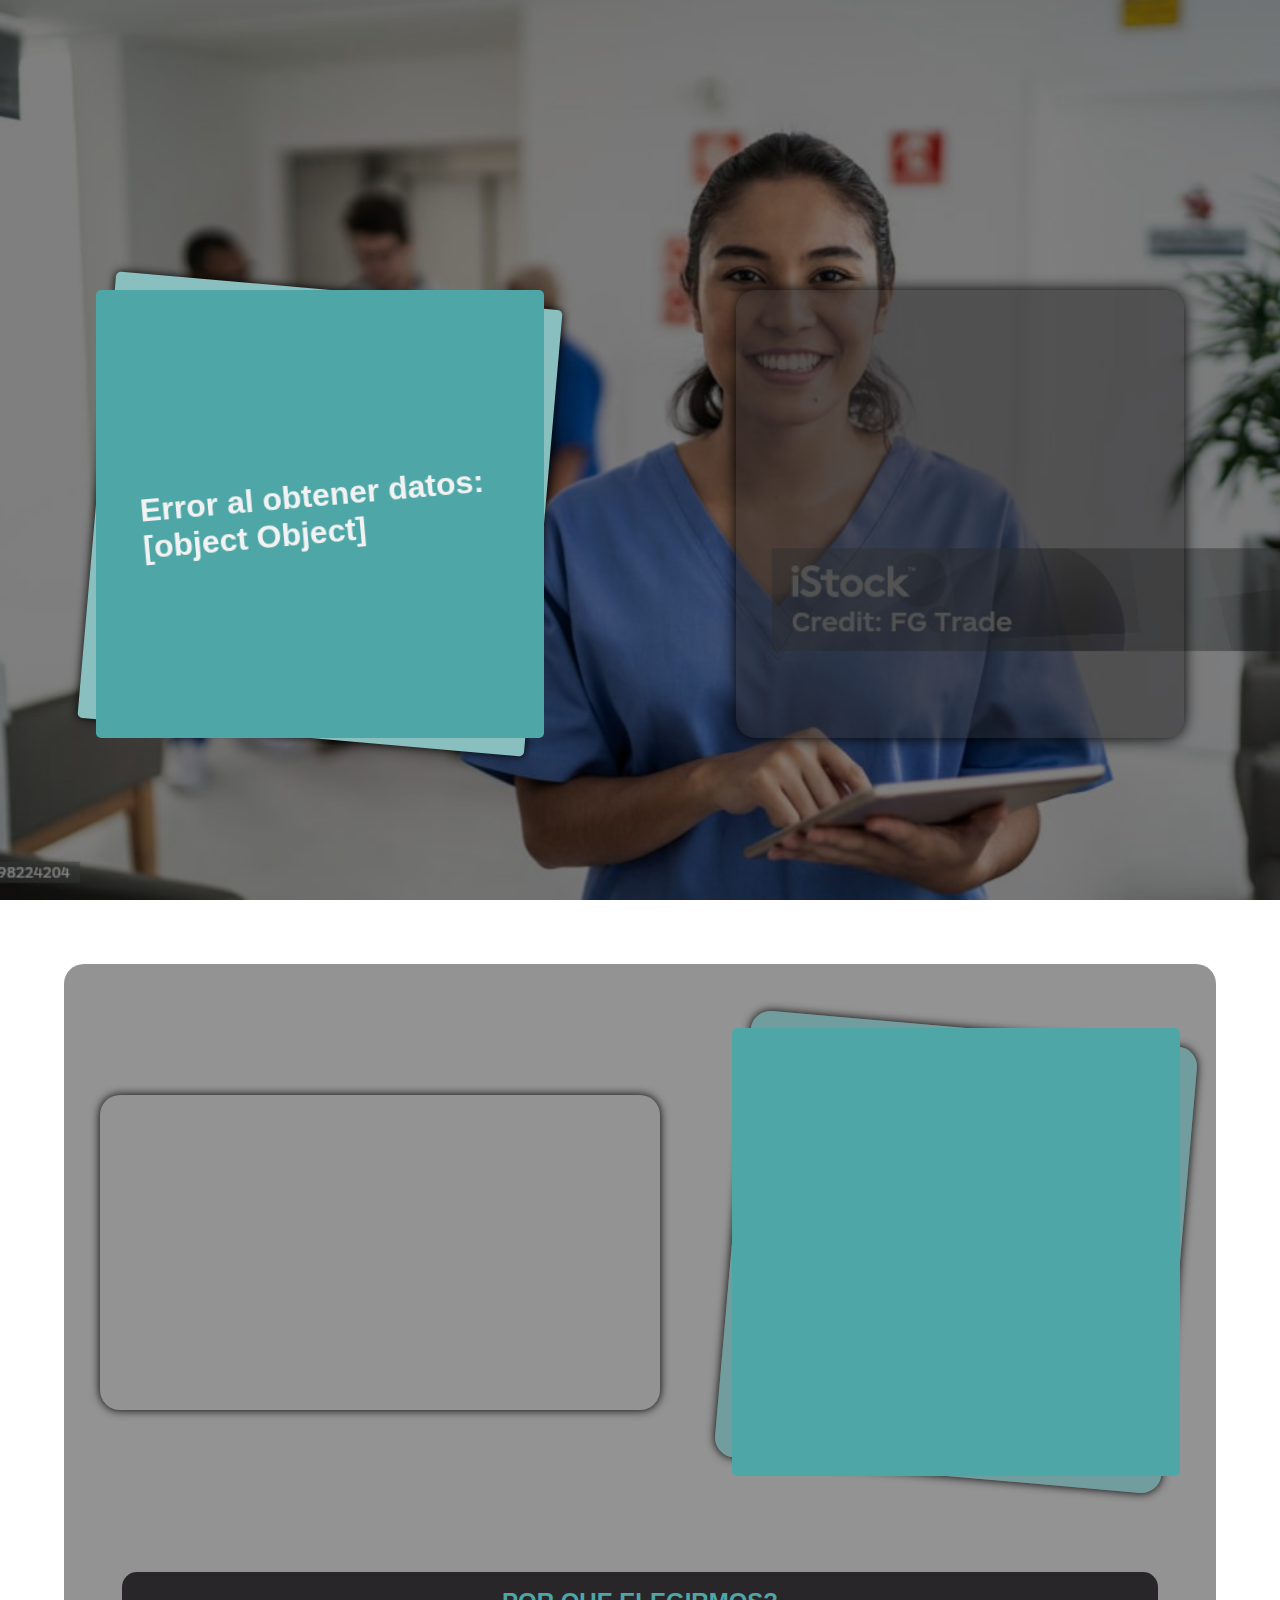
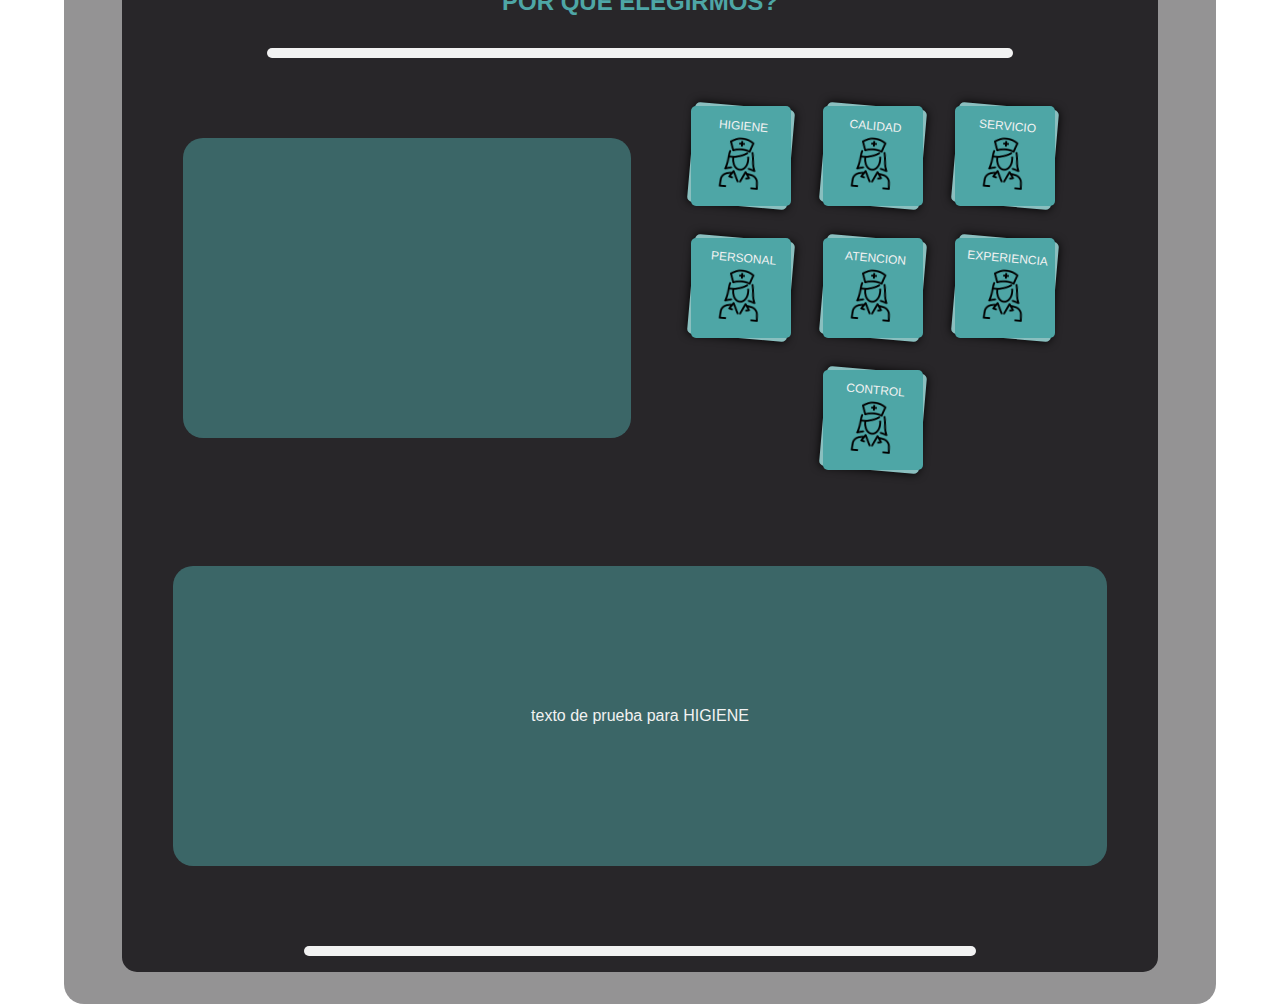
<file: index.html>
<!DOCTYPE html>
<html lang="en">
    <head>
        <meta charset="UTF-8">
        <meta name="viewport" content="width=device-width, initial-scale=1.0">
        <link rel="stylesheet" href="/view/css/style.css">
        <link rel="shortcut icon" href="/view/img/favicon.ico"
            type="image/x-icon">
        <title>AEC - Atencion En Casa - Pagina Principal</title>
    </head>
    <body>
        <div class="background-container bg001"></div>

        <section id="header-container"></section>

        <section id="loading-screen">
            <h1>Cargando...</h1>
            <span id="loading-simbol"></span>
        </section>

        <section id="welcome-view" class="horizontal-container">
            <div class="box-big-size box-double">
                <p id="welcome-text">
                </p>
            </div>
            <div
                class="color-solid half-horizontal border-rouded shadowed option-container"
                id="service-carousel">
            </div>
        </section>

        <section id="info-container"
            class="color-solid border-rouded vertical-container">
            <div class="row">
                <iframe width="560" height="315"
                    class="videoY"
                    src
                    title="YouTube video player" frameborder="0"
                    allow="accelerometer; autoplay; clipboard-write; encrypted-media; gyroscope; picture-in-picture; web-share"
                    referrerpolicy="strict-origin-when-cross-origin"></iframe>
                <div class="text-container half-horizontal box-double">
                    <p id="nextToVideo"></p>
                </div>
            </div>
            <section class="opaque-container">
                <div class="vertical-container ">
                    <h1 class="title">por que elegirmos?</h1>
                    <span class="line"></span>
                    <div class="row">
                        <div class="half-horizontal text-container">
                            <p id="whyUs"></p>
                        </div>
                        <div id="card-container" class="half-horizontal">
                            <div class="explain-card box-double tinny-box card">
                                <p class="card-title">Higiene</p>
                                <p class="explain-card-text disable"></p>
                                <img src="/view/img/enfermera.png" alt>
                            </div>
                            <div class="explain-card box-double tinny-box card">
                                <p class="card-title">Calidad</p>
                                <p class="explain-card-text disable"></p>
                                <img src="/view/img/enfermera.png" alt>
                            </div>
                            <div class="explain-card box-double tinny-box card">
                                <p class="card-title">Servicio</p>
                                <p class="explain-card-text disable"></p>
                                <img src="/view/img/enfermera.png" alt>
                            </div>
                            <div class="explain-card box-double tinny-box card">
                                <p class="card-title">Personal</p>
                                <p class="explain-card-text disable"></p>
                                <img src="/view/img/enfermera.png" alt>
                            </div>
                            <div class="explain-card box-double tinny-box card">
                                <p class="card-title">Atencion</p>
                                <p class="explain-card-text disable"></p>
                                <img src="/view/img/enfermera.png" alt>
                            </div>
                            <div class="explain-card box-double tinny-box card">
                                <p class="card-title">Experiencia</p>
                                <p class="explain-card-text disable"></p>
                                <img src="/view/img/enfermera.png" alt>
                            </div>
                            <div class="explain-card box-double tinny-box card">
                                <p class="card-title">Control</p>
                                <p class="explain-card-text disable"></p>
                                <img src="/view/img/enfermera.png" alt>
                            </div>
                        </div>
                    </div>
                    <div id="explain-why-card" class="text-container">
                        <p>
                            texto de prueba para HIGIENE
                        </p>
                    </div>
                    <div class="vertical-container">
                        <span class="line"></span>

                    </div>
                </div>
            </section>
        </section>

        <script src="/app.js" type="module"></script>
        <script src="/view/js/optionCarousel.js"></script>
        <script src="/view/js/explainCards.js"></script>
    </body>
</html>
</file>
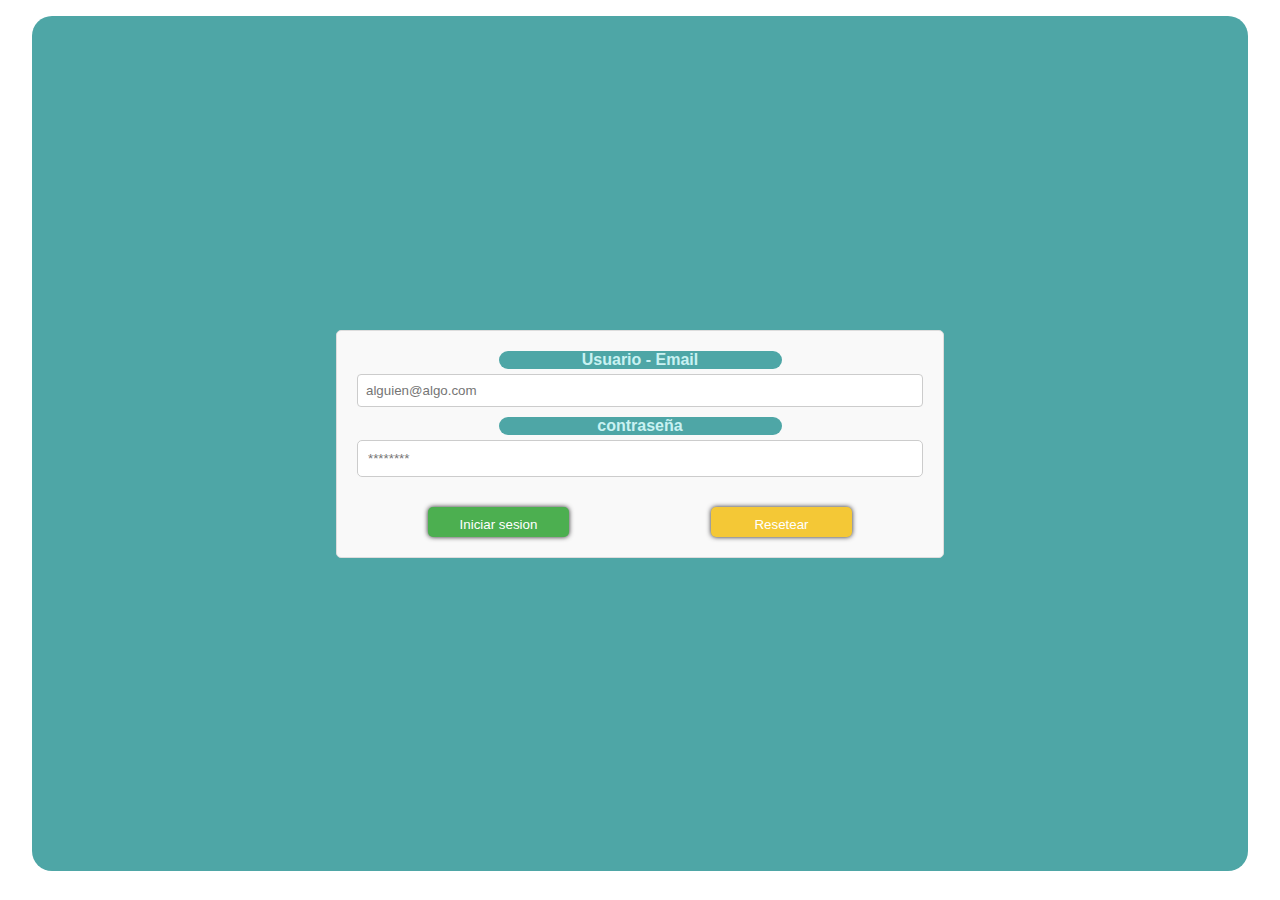
<file: view/login.html>
<!DOCTYPE html>
<html lang="en">
    <head>
        <meta charset="UTF-8">
        <meta name="viewport" content="width=device-width, initial-scale=1.0">
        <link rel="stylesheet" href="./css/style.css">
        <link rel="shortcut icon" href="./img/favicon.ico"
            type="image/x-icon">
        <title>AEC - Atencion En Casa - Iniciar sesion</title>
    </head>
    <body>
        <section id="loading-screen">
            <h1>Cargando...</h1>
            <span id="loading-simbol"></span>
        </section>
        <section
            class="window-size background-colored-secundary centered flex-column border-rouded">
            <form class="mid-width" id="login-form">
                <div class="input-vertical-container">
                    <label for="user">Usuario - Email</label>
                    <input type="email" name="user"
                        placeholder="alguien@algo.com" required>
                    <label for="password">contraseña</label>
                    <input type="password" name="password"
                        placeholder="********" required>
                </div>
                <div class="buttons-horizontal-container">
                    <button type="submit">Iniciar sesion</button>
                    <button type="reset">Resetear</button>
                </div>
            </form>
        </section>
        <script type="module" src="/app.js"></script>
    </body>
</html>
</file>
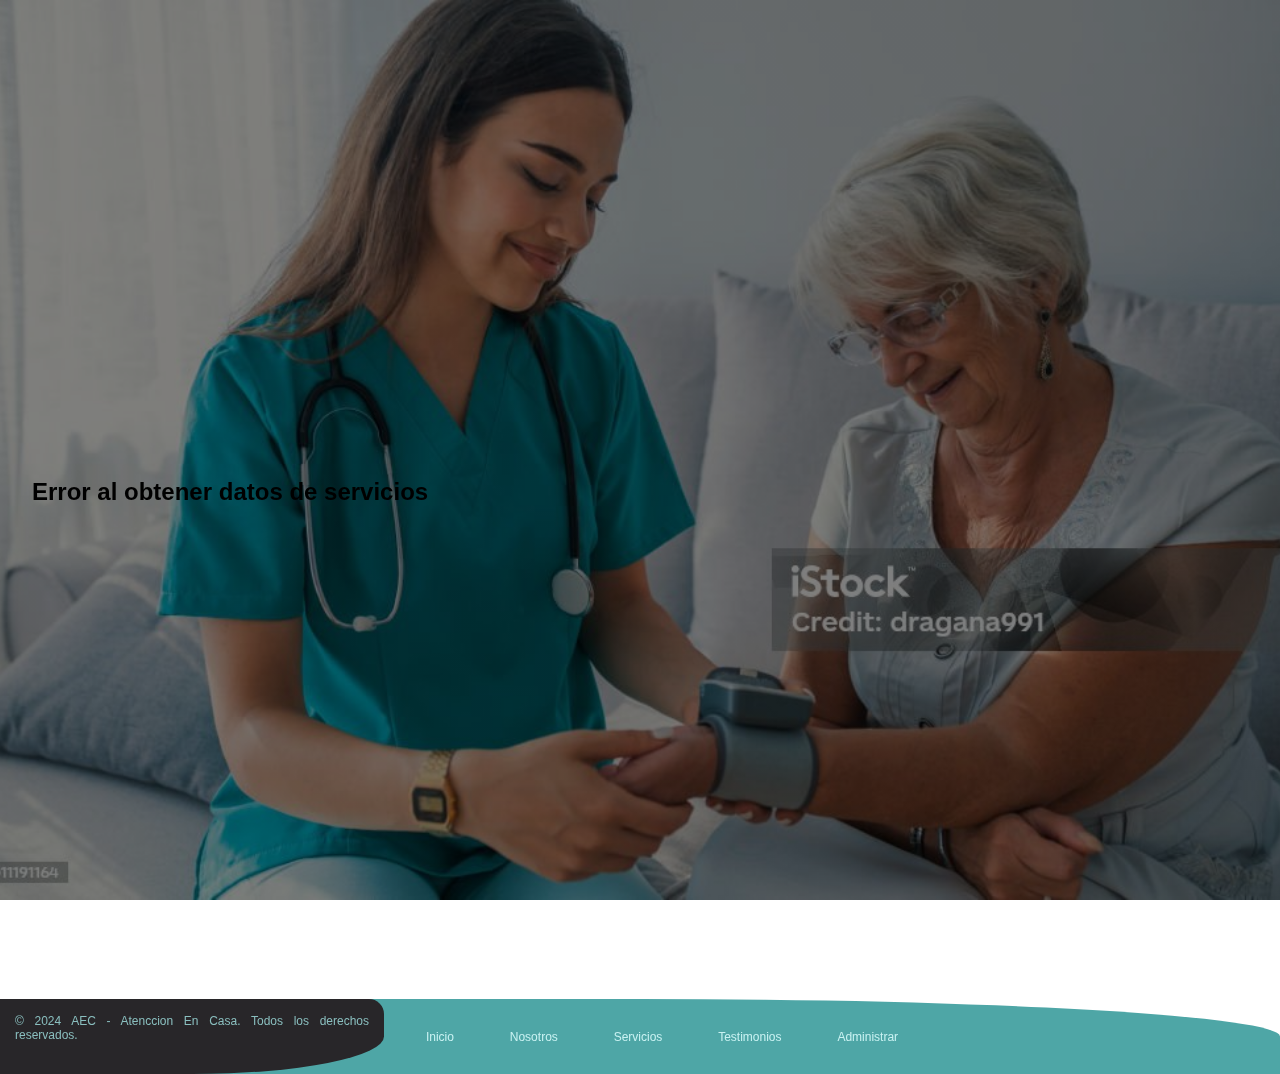
<file: view/services.html>
<!DOCTYPE html>
<html lang="en">
    <head>
        <meta charset="UTF-8">
        <meta name="viewport" content="width=device-width, initial-scale=1.0">
        <link rel="stylesheet" href="/view/css/style.css">
        <link rel="shortcut icon" href="/view/img/favicon.ico"
            type="image/x-icon">
        <title>AEC - Atencion En Casa - Servicios</title>
    </head>
    <body>
        <div class="background-container bg002"></div>
        <section id="header-container"></section>

        <section id="loading-screen">
            <h1>Cargando...</h1>
            <span id="loading-simbol"></span>
        </section>

        <section id="show-services" class="horizontal-container window-size">

        </section>

        <section id="explain-service"
            class="horizontal-container window-size disable">
            <div class="third-column vertical-container" id="service-choosed">
            </div>

            <div
                class="sixth-column vertical-container color-solid border-rouded shadowed">
                <h1 id="function-title">A tu servicio</h1>
                <span class="line"></span>
                <div
                    class="column-sixth-continer vertical-container color-solid border-rouded shadowed">
                    <p id="service-function-text">
                        selecciona una de las opciones que te brindamos
                    </p>
                </div>

                <div class="column-third-continer horizontal-container disable"
                    id="Button-Serv-Function">
                    <button id="cotizar-button">Cotizar Servicio</button>
                    <button id="contratar-button">contratar Servicio</button>
                </div>
            </div>
        </section>

        <script type="module" src="/app.js"></script>
    </body>
</html>
</file>
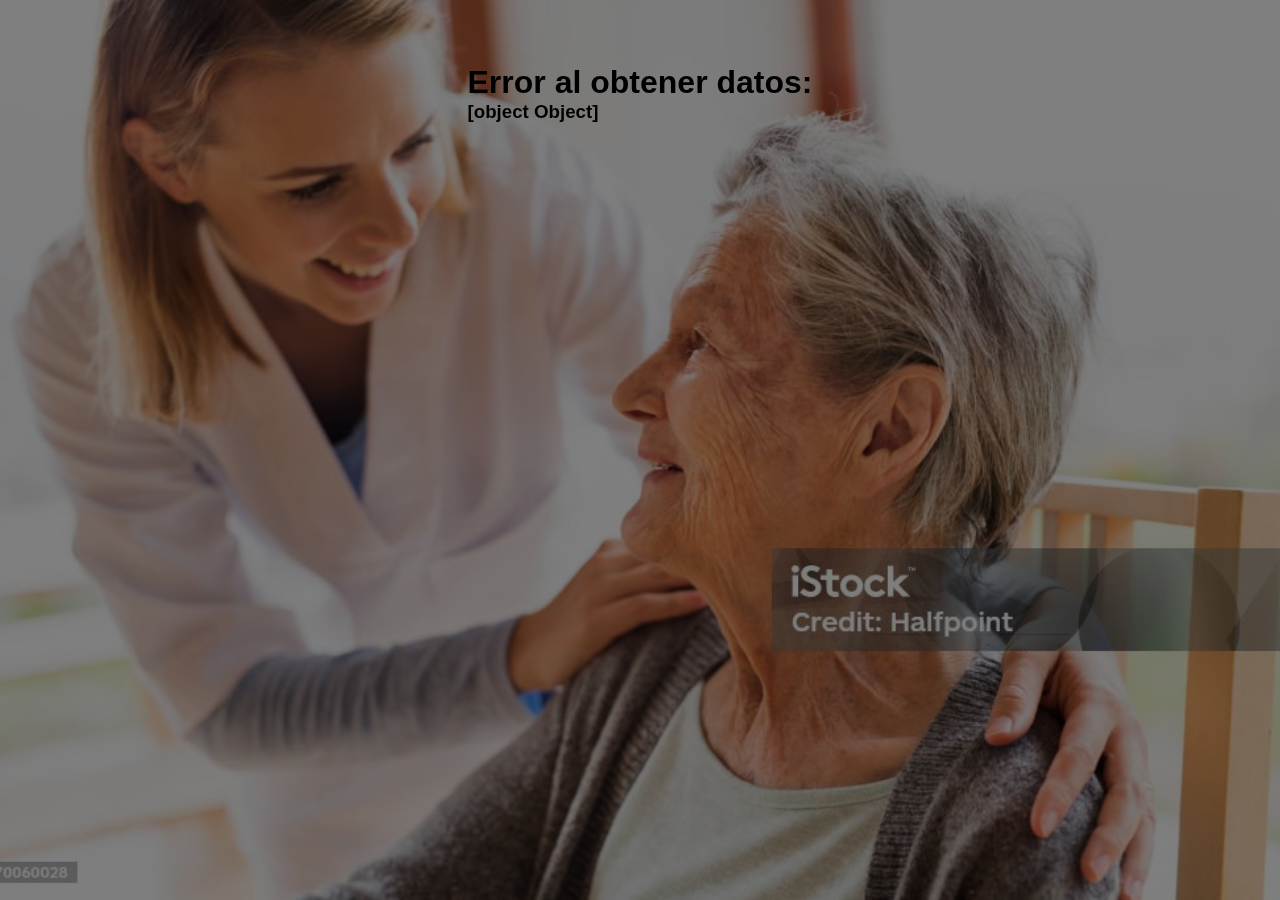
<file: view/testimonies.html>
<!DOCTYPE html>
<html lang="en">
    <head>
        <meta charset="UTF-8">
        <meta name="viewport" content="width=device-width, initial-scale=1.0">
        <link rel="stylesheet" href="./css/style.css">
        <link rel="shortcut icon" href="/view/img/favicon.ico"
            type="image/x-icon">
        <title>AEC - Atencion En Casa - Testimonios</title>
    </head>
    <body>
        <div class="background-container bg004"></div>
        <section id="header-container"></section>

        <section id="loading-screen">
            <h1>Cargando...</h1>
            <span id="loading-simbol"></span>
        </section>

        <section id="content-container">

        </section>

        <script type="module" src="../app.js"></script>
    </body>
</html>
</file>
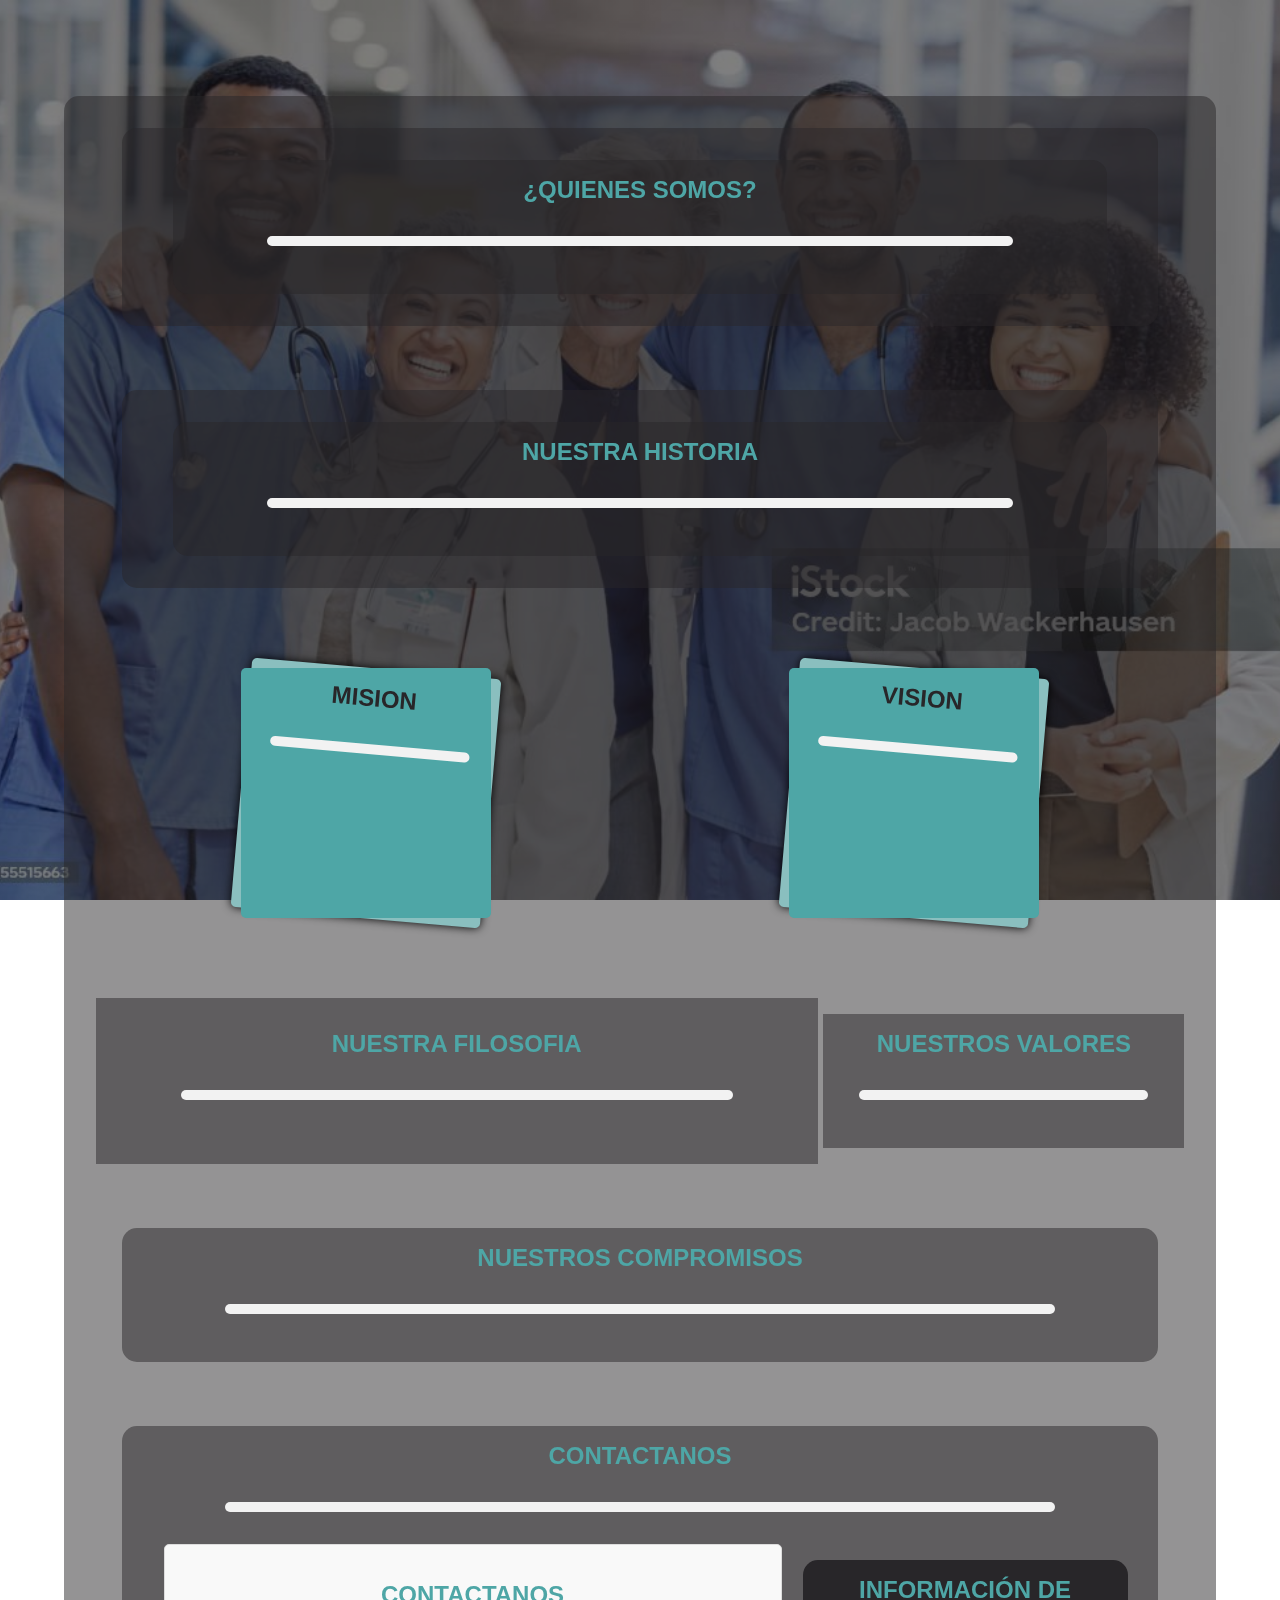
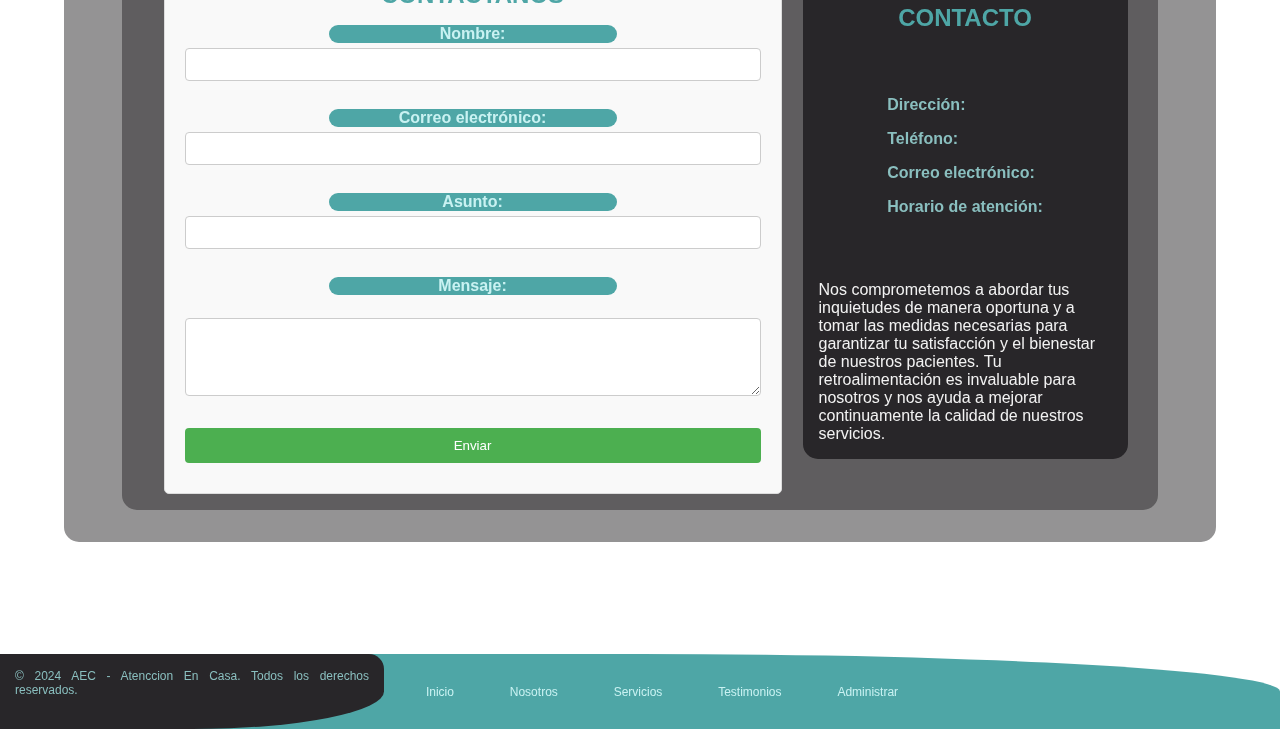
<file: view/us.html>
<!DOCTYPE html>
<html lang="en">
    <head>
        <meta charset="UTF-8">
        <meta name="viewport" content="width=device-width, initial-scale=1.0">
        <link rel="stylesheet" href="/view/css/style.css">
        <link rel="shortcut icon" href="/view/img/favicon.ico"
            type="image/x-icon">
        <title>AEC - Atencion En Casa - Nosotros</title>
    </head>
    <body>
        <div class="background-container bg003"></div>
        <section id="header-container"></section>

        <section id="loading-screen">
            <h1>Cargando...</h1>
            <span id="loading-simbol"></span>
        </section>

        <section class="opaque-alfa-container">
            <div class="opaque-alfa-container">
                <div class="opaque-alfa-container">
                    <h1 class="title">¿Quienes Somos?</h1>
                    <span class="line"></span>
                    <p id="hoWeAre" class="little-padding">
                    </p>
                </div>
            </div>
            <div class="opaque-alfa-container">
                <div class="opaque-alfa-container">
                    <h1 class="title">Nuestra Historia</h1>
                    <span class="line"></span>
                    <p id="ourHistory" class="little-padding">
                    </p>
                </div>
            </div>
            <!-- Historia de la empresa: Una breve historia que destaque los hitos
            importantes, cómo y por qué se fundó la empresa, y cualquier
            desarrollo significativo desde entonces. -->
            <div class="horizontal-container">
                <div class="half-horizontal">
                    <div class="box-double column-flow">
                        <h1 class="title">Mision</h1>
                        <span class="line"></span>
                        <p id="mission" class="little-padding">

                        </p>
                    </div>
                </div>
                <div class="half-horizontal">
                    <div class="box-double column-flow ">
                        <h1 class="title">Vision</h1>
                        <span class="line"></span>
                        <p id="vision" class="little-padding">

                        </p>
                    </div>
                </div>
            </div>
            <!-- Misión y visión: Describe la razón de ser de la empresa, sus
            objetivos a largo plazo y la dirección en la que se dirige. -->
            <div class="horizontal-container">
                <div class="color-solid sixth-column">
                    <h1 class="title">Nuestra Filosofia</h1>
                    <span class="line"></span>
                    <p id="ourPhilosophy" class="little-padding">

                    </p>
                </div>
                <div class="third-column color-solid">
                    <h1 class="title">Nuestros Valores</h1>
                    <span class="line"></span>
                    <p id="ourValues" class="little-padding">

                    </p>
                </div>
            </div>

            <!-- Filosofía de trabajo: Explica cómo la empresa aborda los desafíos,
            su enfoque para brindar productos o servicios de calidad y cómo se
            diferencia de la competencia.

            Valores y principios: Enumera los valores fundamentales de la
            empresa y cómo se reflejan en su trabajo diario y en las relaciones
            con los clientes y empleados. -->

            <div class="opaque-alfa-container">
                <h1 class="title">Nuestros Compromisos</h1>
                <span class="line"></span>
                <p id="ourCommitments" class="little-padding">

                </p>
            </div>

            <!-- Compromiso con la comunidad o sostenibilidad: Si la empresa está
            comprometida con causas sociales o ambientales, esta es una buena
            oportunidad para resaltar esos esfuerzos. -->

            <!-- <div class="horizontal-container">
                <div id="premios-carousel" class="carousel half-horizontal">
                    <div
                        class="carousel-item opaque-container column-flow unhide">
                        <h1 class="title">Item 1</h1>
                        <span class="line"></span>
                        <img class="carousel-img" src="./img/error-404.png"
                            class="little-padding">
                    </div>
                    <div
                        class="carousel-item opaque-container column-flow hide">
                        <h1 class="title">Item 2</h1>
                        <span class="line"></span>
                        <img class="carousel-img" src="./img/error-404.png"
                            class="little-padding">
                    </div>
                    <div
                        class="carousel-item opaque-container column-flow hide">
                        <h1 class="title">Item 3</h1>
                        <span class="line"></span>
                        <img class="carousel-img" src="./img/error-404.png"
                            class="little-padding">
                    </div>
                </div>
                <div id="equipo-carousel" class="carousel half-horizontal">
                    <div
                        class="carousel-item opaque-container column-flow unhide">
                        <h1 class="title">Item 1</h1>
                        <span class="line"></span>
                        <img class="carousel-img" src="./img/error-404.png"
                            class="little-padding">
                    </div>
                    <div
                        class="carousel-item opaque-container column-flow hide">
                        <h1 class="title">Item 2</h1>
                        <span class="line"></span>
                        <img class="carousel-img" src="./img/error-404.png"
                            class="little-padding">
                    </div>
                    <div
                        class="carousel-item opaque-container column-flow hide">
                        <h1 class="title">Item 3</h1>
                        <span class="line"></span>
                        <img class="carousel-img" src="./img/error-404.png"
                            class="little-padding">
                    </div>
                </div>
            </div> -->

            <!-- Premios o reconocimientos: Si la empresa ha recibido algún premio o
            reconocimiento notable, asegúrate de mencionarlo.

            Equipo: Presenta al equipo principal o al equipo fundador de la
            empresa, destacando las habilidades y experiencias relevantes. -->

            <div class="opaque-alfa-container">
                <h1 class="title">Contactanos</h1>
                <span class="line"></span>
                <div class="horizontal-container items-in-start">
                    <div class="sixth-column">
                        <form id="us-contact-form">
                            <h3 class="title">Contactanos</h3>
                            <label for="nombre">Nombre:</label>
                            <input type="text" id="nombre" name="nombre"
                                required><br><br>

                            <label for="email">Correo electrónico:</label>
                            <input type="email" id="email" name="email"
                                required><br><br>

                            <label for="asunto">Asunto:</label>
                            <input type="text" id="asunto" name="asunto"
                                required><br><br>

                            <label for="mensaje">Mensaje:</label><br>
                            <textarea id="mensaje" name="mensaje" rows="4"
                                required></textarea><br><br>

                            <input type="submit" value="Enviar">
                        </form>
                        <a href class="disable" id="aMailto" target="_blank"
                            rel="noopener noreferrer"></a>
                    </div>
                    <div id="contact-info-field"
                        class="third-column opaque-container">
                        <h3 class="title">Información de contacto</h3>
                        <ul>
                            <li><strong>Dirección:</strong>
                                <p id="address"></p></li>
                            <li><strong>Teléfono:</strong>
                                <p id="Phone"></p></li>
                            <li><strong>Correo electrónico:</strong>
                                <p id="Email"></p></li>
                            <li><strong>Horario de atención:</strong>
                                <p id="Hours"></p></li>
                        </ul>
                        <p class="little-padding">
                            Nos comprometemos a abordar tus inquietudes de
                            manera oportuna y a tomar las medidas necesarias
                            para garantizar tu satisfacción y el bienestar de
                            nuestros pacientes. Tu retroalimentación es
                            invaluable para nosotros y nos ayuda a mejorar
                            continuamente la calidad de nuestros servicios.
                        </p>
                    </div>
                </div>
            </div>

            <!-- Contacto: Finaliza la página con información de contacto para que
            los visitantes puedan comunicarse si desean obtener más información. -->

        </section>

        <script type="module" src="/app.js"></script>
        <script src="./js/optionCarousel.js"></script>
    </body>
</html>
</file>
<file: view/css/style.css>
/* Estilos CSS */
body {
    margin: 0;
    padding: 0;
    font-family: Arial, sans-serif;
}

footer {
    width: 100vw;
    height: auto;
    min-height: 75px;

    margin-top: 5rem;

    background-color: var(--color-secundario);

    border-top-right-radius: 50%;
}

footer .footer-container {
    width: 75vw;
    min-height: 75px;
    height: auto;
    margin: auto auto auto 20px;

    display: flex;
    flex-direction: row;

    justify-content: center;
}

footer .footer-container #footer-copy {
    width: 40%;
    min-height: 75px;
    height: auto;
    margin: auto auto auto -20px;

    padding: 15px;

    border-bottom-right-radius: 50%;
    border-top-right-radius: 15px;

    text-align: justify;
    font-size: 75%;
    word-wrap: normal;

    background-color: var(--color-primario);

    color: var(--color-terciario);
}

footer .footer-container #footer-options {
    width: 55%;
    min-height: 75px;
    height: auto;
    margin: auto auto auto -40px;

    text-align: justify;
    font-size: 75%;

    display: flex;

    flex-direction: row;

    flex-wrap: wrap;

    justify-content: center;
    align-content: center;

    color: var(--color-cuaternario);
}

footer .footer-container #footer-options li {
    margin: 10px auto;
    text-transform: capitalize;
    cursor: pointer;
}

footer .footer-container #footer-options li:hover {
    margin: 12px auto;
    text-transform: uppercase;
    color: var(--color-alfa-primario);
}

#side-bar {
    background-color: #333;
    color: #fff;
    width: 80px;
    /* Ancho inicial */
    height: 100vh;
    position: fixed;
    top: 0;
    left: 0;
    overflow-y: auto;
    transition: width 0.3s;
    /* Transición suave */
}

#side-bar.expanded {
    width: 250px;
    /* Ancho expandido */
}

.container {
    width: 100%;
}

.logo-container {
    padding: 20px;
    text-align: center;
}

.logo-container img {
    width: 40px;
    /* Tamaño del logo en la barra expandida */
    height: auto;
}

.option-container {
    padding: 20px;
    display: none;
    /* Ocultar opciones inicialmente */
}

.option-container ul {
    list-style-type: none;
    padding: 0;
    margin: 0;
}

.option-container ul li {
    padding: 10px 0;
    cursor: pointer;
}

.option-container ul li:hover {
    background-color: #555;
}

#side-bar.expanded .option-container {
    display: block;
    /* Mostrar opciones cuando expandido */
}

:root {
    --color-primario: #282629;
    --color-secundario: #4ea6a6;
    --color-terciario: #8abfbf;
    --color-cuaternario: #c9f2f2;
    --color-quinario: #f2f2f2;

    --color-alfa-primario: #2826297f;
    --color-alfa-secundario: #4ea6a67f;
    --color-alfa-terciario: #8abfbf7f;
    --color-alfa-cuaternario: #c9f2f27f;
    --color-alfa-quinario: #f2f2f27f;
}

* {
    box-sizing: border-box;
    margin: 0;
    padding: 0;
}

body {
    overflow-x: hidden;
    display: flex;
    flex-direction: column;
    height: max-content;

    justify-content: space-between;
    align-items: center;
}

iframe {
    margin: 50px auto;

    border-radius: 20px;
    box-shadow: 0px 0px 10px black;
}

@media screen and (max-width:600px) {
    iframe {
        width: 90vw;
    }
}

a {
    text-decoration: none;
    color: inherit;
}

li {
    list-style: none;
}

button {
    min-width: 25%;
    width: max-content;
    max-width: 90%;
    height: 30px;

    margin: auto;

    border-radius: 15px;

    background-color: var(--color-alfa-terciario);

    box-shadow: 0px 0px 5px var(--color-primario);

    border: none;

    cursor: pointer;
}

button:hover {
    border-radius: 10px;

    background-color: var(--color-terciario);

    box-shadow: 0px 0px 2px var(--color-secundario);

    font-weight: bold;
    text-transform: uppercase;
}

p {
    color: var(--color-quinario);
}

.bg001 {
    background: linear-gradient(rgba(0, 0, 0, 0.5), rgba(0, 0, 0, 0.5)), url("/view/img/Bg001.jpg");
}

.bg002 {
    background: linear-gradient(rgba(0, 0, 0, 0.5), rgba(0, 0, 0, 0.5)), url("../img/Bg002.jpg");
}

.bg003 {
    background: linear-gradient(rgba(0, 0, 0, 0.5), rgba(0, 0, 0, 0.5)), url("../img/Bg003.jpg");
}

.bg004 {
    background: linear-gradient(rgba(0, 0, 0, 0.5), rgba(0, 0, 0, 0.5)), url("../img/Bg004.jpg");
}

#prev-bacground-img {
    width: 80%;
    height: auto;
    border-radius: 15px;
    box-shadow: 0 0 10px rgba(0, 0, 0, 0.5);
}

.background-container {
    height: 100vh;
    width: 100vw;
    position: fixed;
    background-size: cover;
    background-repeat: no-repeat;
    background-position: center;
    z-index: -100;
}

/* -- header -- */

header {
    width: 100vw;
    height: 75px;
    position: fixed;
    background-color: brown;
    overflow: hidden;
    z-index: 2;
    top: -1px;
    right: -1px;
    left: -1px;
}

#header-background {
    display: block;
    width: 100%;
    height: 100%;
    background-color: var(--color-primario);
    z-index: 1;
    position: relative;
}

#header-background::after {
    display: block;
    width: 150%;
    height: 105%;
    background-color: var(--color-quinario);
    content: " ";
    transform-origin: center left;
    transform: translateX(-5px) rotate(-5deg);
    position: absolute;
}

#header-background::before {
    display: block;
    width: 150%;
    height: 105%;
    background-color: var(--color-terciario);
    content: " ";
    transform-origin: center right;
    transform:
        translateX(20px) translateY(25px) rotate(2deg);
    position: absolute;
}

#header-content {
    position: absolute;
    z-index: 2;
    width: 100%;
    height: 100%;
    top: 0px;
    margin: auto;

    display: flex;
    flex-direction: row;
    flex-wrap: nowrap;

    align-items: center;
    justify-content: space-around;
}


#header-image {
    height: 90%;
    width: auto;
    margin: auto auto auto 25px;
    cursor: pointer;
}

#header-options {
    margin: auto 25px auto auto;

    display: flex;
    flex-direction: row;

    align-items: center;
    justify-content: space-around;
}

#header-options li {
    margin: 0 15px;

    list-style: none;

    color: var(--color-primario);
}

#header-options li:hover {
    cursor: pointer;
    color: var(--color-quinario);
}

#header-container {
    margin-bottom: 4rem;
}

.menu-hamburguesa {
    width: 35px;
    height: 30px;
    display: flex;
    margin-right: 15px;
    margin-left: auto;
    flex-direction: column;
    justify-content: space-between;
    cursor: pointer;
}

.barra {
    width: 100%;
    height: 5px;
    background-color: #333;
    border-radius: 5px;
}

/* -- -- -- */

#welcome-view {
    width: 100vw;
    min-height: 100vh;
    height: auto;
    display: flex;
    align-items: center;
}

#explain-why-card {
    width: 100%;
    max-height: 100px;
}

#contact-buble {
    content: " ";

    position: fixed;
    display: block;
    z-index: 100;

    width: 50px;
    height: 50px;

    border-radius: 50%;

    transform-origin: center center;

    top: auto;
    bottom: 25px;
    left: auto;
    right: 25px;

    cursor: pointer;

    display: flex;

    align-items: center;
    justify-content: center;

    background-color: var(--color-cuaternario);
    border: solid 4px var(--color-terciario);
}

#buble-icons-container {
    position: fixed;
    z-index: 99;
    top: auto;
    bottom: 0;
    right: 0;
    transition: transform 0.5s ease-in-out;
}

#buble-icons-container::before {
    content: " ";
    position: fixed;
    display: block;
    z-index: 99;
    width: 150px;
    height: 150px;
    border-radius: 50%;
    transform-origin: center center;
    top: auto;
    bottom: -25px;
    left: auto;
    right: -25px;
    background-color: var(--color-cuaternario);
}

#buble-icons-container::after {
    content: " ";
    position: fixed;
    display: block;
    z-index: 98;
    width: 350px;
    height: 350px;
    border-radius: 50%;
    transform-origin: center center;
    top: auto;
    bottom: -125px;
    left: auto;
    right: -125px;
    background-color: var(--color-terciario);
}

#buble-icons-container span {
    content: " ";
    position: fixed;
    display: block;
    z-index: 97;
    width: 600px;
    height: 600px;
    border-radius: 50%;
    transform-origin: center center;
    top: auto;
    bottom: -275px;
    left: auto;
    right: -275px;
    background-color: var(--color-secundario);
}

.buble-icons-container-hide {
    transform: scale(0.01);
}

.buble-icons-container-unhide {
    transform: scale(1);
}

#contact-buble img {
    width: 60%;
    height: auto;
    max-height: 60%;
}

#contact-buble-view {
    content: " ";

    position: fixed;
    display: block;
    z-index: 90;

    width: 200vw;
    height: 600vw;

    top: 0;
    bottom: 0;
    left: 0;
    right: 0;

    background-color: var(--color-alfa-primario);
    border-top-left-radius: 100%;

    transition: transform 0.5s ease-in-out, border-top-left-radius 0.5s ease-in;
}

.contact-option {
    width: 100px;
    height: 100px;
    z-index: 150;
    position: fixed;
    top: auto;
    right: 25px;
    bottom: 25px;
    left: auto;

    cursor: pointer;
}

.first-option {
    width: 50px;
    height: 50px;
}

.contact-option h2 {
    font-size: 100%;
    display: none;
}

.contact-option img {
    width: 80%;
    height: auto;
    max-height: 80%;
}

.contact-buble-view-hide {

    /*border-top-left-radius: 100%;*/

    transform:
        translateX(200vw) translateY(200vh);
}

.contact-buble-view-unhide {

    /*border-top-left-radius: 0%;*/

    transform:
        translateX(-100vw) translateY(-100vw);
}

.horizontal-container {
    display: flex;
    width: 95%;
    margin: auto;

    flex-direction: row;

    flex-wrap: wrap;

    align-items: center;
    justify-content: space-between;
}

.box-double {
    position: relative;
    width: 35%;
    min-width: 250px;
    height: auto;
    aspect-ratio: 1 / 1;
    transform-origin: center center;
    transform: rotate(5deg);
    background-color: var(--color-terciario);
    margin: 3rem auto;
    border-radius: 5px;
    z-index: 1;
    display: flex;
    align-items: center;
    justify-content: center;
    box-shadow: 0px 0px 10px black;

}

.box-double::before {
    position: absolute;

    content: '';

    width: 100%;
    height: 100%;

    background-color: var(--color-secundario);

    transform: rotate(-5deg);
    border-radius: 5px;

    z-index: -1;
}

.box-double .title {
    color: var(--color-primario);
}

.tinny-box {
    width: 15vw;
    max-width: 100px;
    min-width: 50px;

    height: 15vw;
    max-height: 100px;
    min-height: 50px;
}

.card {
    display: flex;
    flex-direction: column;

    margin: 1rem;
    padding: 1rex;

    color: var(--color-primario);

    text-transform: uppercase;

    cursor: pointer;
}

.card img {
    height: 70%;
    width: auto;
}

.carousel {
    position: relative;
    padding: 1rem unset;
}

.carousel-item {
    position: absolute;
    top: -15px;
    right: 0px;
    bottom: -15px;
    left: 0px;
}

.carousel-img {
    width: 150px;
    aspect-ratio: 1/1;
}

#welcome-text {
    transform: rotate(-10deg);

    color: var(--color-quinario);

    font-size: 200%;

    font-weight: bold;

    margin: 10%;

    text-wrap: wrap;
}

.border-rouded {
    border-radius: 20px;
}

.shadowed {
    box-shadow: 0px 0px 15px black;
}

.shadowed-in {
    box-shadow: inset 0px 0px 15px black;
}

.color-solid {
    background-color: var(--color-alfa-primario);
    width: 80vw;
    height: max-content;

    margin: 2rem auto;

    display: flex;
    flex-direction: column;

    align-items: center;
    justify-content: space-around;
}

.solid {
    width: 80vw;
    height: max-content;

    margin: 2rem auto;

    display: flex;
    flex-direction: column;

    align-items: center;
    justify-content: space-around;
}

.window-size {
    width: 95vw;
    height: 95vh;
}

@media screen and (max-width:773px) {
    .window-size {
        width: 95vw;
        min-height: 95vh;
        height: auto;
    }
}

.background-colored-secundary {
    background-color: var(--color-secundario);
}

.centered {
    margin: 1rem auto;
}

.flex-column {
    display: flex;
    flex-direction: column;

    justify-content: space-around;
    align-items: center;
    align-content: space-around;

    overflow-y: auto;
}

.opaque-container {
    background-color: var(--color-primario);
    width: 90%;
    margin: 2rem auto;

    display: flex;
    flex-direction: column;

    align-items: center;
    justify-content: space-around;

    border-radius: 15px;
}

.opaque-alfa-container {
    background-color: var(--color-alfa-primario);
    width: 90%;
    margin: 2rem auto;

    display: flex;
    flex-direction: column;

    align-items: center;
    justify-content: space-around;

    border-radius: 15px;
}

.half-horizontal {
    width: 35vw;
    min-width: 250px;
    height: auto;
    min-height: 300px;
    margin: auto;

    display: flex;
    flex-wrap: wrap;

    align-items: center;
    justify-content: center;
}

.option-container {
    position: relative;
    width: 35%;
    min-width: 300px;
    aspect-ratio: 1 / 1;
    padding: 1rem;
    transition: background-color 0.3s ease;
}

.option-container:hover {
    background-color: var(--color-alfa-secundario);
}

.option-box {
    width: 90%;
    height: 90%;

    display: flex;
    flex-direction: column;

    align-items: center;
    justify-content: center;

    position: absolute;
    cursor: pointer;

    transition: opacity 0.5s ease-out;
}

.option-box-static {
    width: 90%;
    height: 250px;

    margin: 2rem auto;

    display: flex;
    flex-direction: column;

    align-items: center;
    justify-content: center;

    box-shadow: inset 0 0 15px black;

    background-color: var(--color-alfa-primario);

    transition: background-color 0.5s ease, box-shadow 1s ease;

    cursor: pointer;
}

.input-vertical-container {
    margin-bottom: 20px;
}

label {
    display: block;
    margin: auto auto 5px;
    width: 50%;
    text-align: center;
    background-color: var(--color-secundario);
    border-radius: 15px;

    font-weight: bolder;
    color: var(--color-cuaternario);
}

input {
    width: 100%;
    padding: 10px;
    margin-bottom: 10px;
    border: 1px solid #ccc;
    border-radius: 5px;
}

.buttons-horizontal-container {
    display: flex;
    justify-content: space-between;
}

.buttons-horizontal-container button {
    padding: 10px 20px;
    border: none;
    border-radius: 5px;
    cursor: pointer;
}

.admin-form {
    margin: 1rem auto;
    width: 50%;
    min-width: 250px;

    display: flex;
    flex-direction: column;
    justify-content: space-around;
    align-content: space-around;
    align-items: center;
}

.admin-form label {
    width: 35%;
    min-width: 150px;
    margin: auto auto 1rem;
}

.admin-form textarea {
    width: 60%;
    margin: auto;
    height: 150px;
    overflow: auto;
    resize: none;
}

.admin-form select {
    margin: 1rem auto;
    height: 20px;
    max-width: 40%;
    background-color: var(--color-secundario);
    color: var(--color-quinario);

    border-radius: 10px;
}

.admin-form .mini-input {
    margin: 1rem auto;
    height: 30px;
    width: 30%;
    max-width: 40%;
    color: #000;

    border-radius: 10px;
}

.admin-form .buttons-horizontal-container {
    display: flex;
    justify-content: space-between;
    width: 80%;

    margin: 1rem auto auto;
}

.buttons-horizontal-container button[type="submit"] {
    background-color: #4CAF50;
    /* Green */
    color: white;
}

.buttons-horizontal-container button[type="reset"] {
    background-color: #f4c836;
    /* orange */
    color: white;
}

.buttons-horizontal-container #delete-button {
    background-color: #da2316;
    /* Red */
    color: white;
}

.buttons-horizontal-container button:hover {
    opacity: 0.8;
}

.hide {
    opacity: 0;
    z-index: -1;
}

.unhide {
    opacity: 1;
    z-index: 1;
}

.option-box h2,
.option-box-static h2 {
    width: auto;
    font-size: auto;
    border-bottom: black solid 3px;
    margin: 10px auto;
    text-wrap: wrap;
    text-align: center;
}

.option-box img {
    width: 50%;
    height: auto;
    margin: auto auto;
}

.option-box-static img {
    width: 50%;
    max-width: 150px;
    height: auto;
    margin: 0 auto auto;
}

.option-box-static:hover {
    background-color: var(--color-primario);
    color: var(--color-alfa-secundario);
    box-shadow: 0 0 25px black;
}

.row {
    display: flex;
    flex-direction: row;
    flex-wrap: wrap;
    width: 100%;
    height: min-content;

    justify-content: center;
    align-items: center;
    align-content: center;
}

.vertical-container {
    display: flex;
    flex-direction: column;
    align-items: center;
    justify-content: center;
    width: 90%;
    margin: auto;
}

.third-column {
    width: 33%;
    min-width: 250px;
    height: 90%;

    display: flex;
    flex-direction: column;

    justify-content: center;
    align-items: center;
}

.mid-width {
    width: 50%;
}

.sixth-column {
    width: 66%;
    padding: 1rem;
    min-width: 250px;
    height: 90%;

    display: flex;
    flex-direction: column;

    justify-content: space-around;
    align-items: center;
}

.text-container {
    background-color: var(--color-alfa-secundario);
    margin: 4rem auto;
    padding: 2rem;
    height: auto;
    min-height: 300px;
    border-radius: 20px;
    text-align: left;
    font-size: 100%;
    text-wrap: wrap;
    color: var(--color-terciario);
    display: flex;
    align-items: center;
    justify-content: center;


}

.line {
    width: 80%;
    height: 10px;

    border-radius: 15px;

    margin: 1rem auto;

    background-color: var(--color-quinario);
}

.title {
    text-transform: uppercase;
    text-align: center;

    font-size: x-large;
    font-weight: bold;

    color: var(--color-secundario);

    margin: 1rem auto;
}

.complete-width {
    width: 95%;
    height: 95vh;
}

.card-function {
    width: 100%;
    height: auto;
    max-height: 50px;

    background-color: var(--color-alfa-cuaternario);

    margin: 1rem auto;
    padding: 0.5rem;

    cursor: pointer;
}

.card-function:hover {
    background-color: var(--color-cuaternario);
}

.card-title {
    font-size: 75%;
}

.autotext {
    font-size: 100%;
    text-wrap: wrap;

    text-align: center;
}

#service-functions-list {
    height: 35%;
    padding: 0.5rem;
    margin-bottom: 5rem;
}

#service-functions-list ul {
    height: 100%;
    width: 95%;
    overflow-y: auto;
}

#service-function-text {
    padding: 2rem;

    color: var(--color-terciario);

    text-align: justify;
}

.column-third-continer {
    width: 90%;
    height: 33%;
    padding: 1rem;
    margin: auto;
}

.column-sixth-continer {
    width: 90%;
    height: 66%;
    padding: 1rem;
    margin: auto;
}

.column-flow {
    display: flex;
    flex-direction: column;
    align-items: center;
    justify-content: flex-start;
}

.little-padding {
    padding: 1rem;
}

form {
    width: 100%;
    margin: 0 auto;
    padding: 20px;
    background-color: #f9f9f9;
    border: 1px solid #ddd;
    border-radius: 5px;
}

form label {
    display: block;
    margin-bottom: 5px;
}

form input[type="text"],
form input[type="email"],
form textarea {
    width: 100%;
    padding: 8px;
    margin-bottom: 10px;
    border: 1px solid #ccc;
    border-radius: 4px;
    box-sizing: border-box;
}

form input[type="submit"] {
    width: 100%;
    padding: 10px;
    background-color: #4CAF50;
    color: white;
    border: none;
    border-radius: 4px;
    cursor: pointer;
}

form input[type="submit"]:hover {
    background-color: #45a049;
}

.disable {
    display: none;
}

#contact-info-field {
    color: var(--color-terciario);
}

#contact-info-field ul {
    height: 90%;
    margin: 5% auto;
    padding: 1rem;
}

#contact-info-field li {
    margin: 1rem auto;
    padding: unset;
}

.items-in-start {
    align-items: flex-start;
}

.b-list {
    width: 90%;
    margin: 5px auto
}

#loading-screen {
    position: fixed;
    width: 100vw;
    height: 100vh;
    top: 0px;
    right: 0px;
    bottom: 0px;
    left: 0px;
    overflow: hidden;

    display: flex;

    flex-direction: column;
    align-items: center;
    justify-content: center;
    align-content: center;

    background-color: var(--color-primario);
    z-index: 1000;
}

#loading-screen h1 {
    font-weight: bolder;
    text-transform: uppercase;
    color: white;
}

#loading-simbol {
    height: 25vw;
    width: 25vw;
    margin-top: 5rem;
    border: solid 15vh transparent;
    border-top: solid 15vh white;
    border-bottom: solid 15vh white;
    border-radius: 50%;
    animation: spin 2s linear infinite;
}

#prev-img {
    cursor: pointer;
    width: 150px;
    /* Ajusta el tamaño según sea necesario */
    height: auto;
    border: 2px solid #ccc;
    border-radius: 5px;
    margin: 20px auto;
}

#card-Img {
    display: none;
    /* Oculta el input file */
}

#service-services {
    background-color: var(--color-secundario);
    border-radius: 15px;
    box-shadow: inset #0000007e 0px 0px 15px;
}

.stats {
    width: 96%;
    height: 95%;
    margin: auto 15px auto auto;
    display: flex;
    flex-direction: row-reverse;
    flex-wrap: nowrap;
}

.stats #grafics {
    width: 70%;
    height: 100%;
    margin: auto 0px auto auto;
    background-color: var(--color-alfa-quinario);
    border-radius: 15px;

    display: flex;

    flex-direction: row;

    flex-wrap: wrap;

    justify-content: space-evenly;
    align-content: space-evenly;
    align-items: center;
}

.stats #whatsapp-info {
    width: 30%;
    height: 100%;
    margin: auto auto auto 0px;

    display: flex;

    flex-direction: column;

    justify-content: space-evenly;
    align-content: space-evenly;
    align-items: center;
}

.stats #whatsapp-info #whatsapp_img {
    width: 50%;
    min-width: 150px;

    margin: auto;
}

.stats #whatsapp-info #whatsapp_img img {
    width: 100%;
    height: auto;
    border-radius: 15px;
    box-shadow: #0000007e 0px 0px 15px;
}

.stats #whatsapp-info #close_whatsapp {
    width: 60%;
    height: 50px;
    border-radius: 15px;
    box-shadow: inset #0000007e 0px 0px 15px;
    margin: auto;

    justify-content: center;
    align-content: center;

    background-color: var(--color-alfa-terciario);
    border: solid var(--color-terciario) 2px;
    border-radius: 15px;
    text-align: center;

    cursor: pointer;
}

.stats #whatsapp-info #close_whatsapp:hover {
    border-radius: 20px;
    box-shadow: #0000007e 0px 0px 15px;
    background-color: var(--color-terciario);
    border: solid var(--color-primario) 2px;

}

.stats .big-table {
    width: 95%;
    height: auto;
    margin: auto;
    justify-content: center;
    align-items: center;
    justify-items: center;
}

.stats .mid-table {
    width: 45%;
    min-width: 200px;
    height: auto;
    margin: auto;
    max-height: 500px;
}

.stats .mini-table {
    width: 30%;
    height: auto;
    margin: auto;
    max-height: 300px;
}

.stats canvas {
    margin: auto;
}

#float-prices-modal {
    width: 100vw;
    height: 100vh;

    position: fixed;
    z-index: 200;

    top: 0px;
    bottom: 0px;
    left: 0px;
    right: 0px;

    align-content: center;

    background-color: #000000bc;
}

#float-prices-modal #exit {
    width: 25px;
    height: 25px;
    z-index: 250;
    padding: 4px 8px;
    display: block;
    background-color: #ffffff7f;
    border-radius: 50%;
    overflow: hidden;
    font-weight: bolder;
    margin: auto 5% 25px auto;
    cursor: pointer;
}

#float-prices-modal #exit:hover {
    background-color: #ffffff;
    padding: 3px 7px;
}

.float-container {
    width: 80vw;
    height: 80vh;

    position: relative;

    margin: auto;

    display: flex;

    align-items: center;

    background-color: #8abfbf;

    box-shadow: rgb(0, 0, 0) 0px 0px 30px;

    border-radius: 15px;

    overflow: hidden;
}

.fullscreenModal {
    height: 90vh;
    width: 90vw;
    position: fixed;
    top: 5%;
    bottom: 5%;
    left: 5%;
    right: 5%;
    background-color: var(--color-terciario);
    z-index: 1000;
    overflow: hidden;

    display: flex;
    flex-direction: column;

    align-items: center;
    justify-content: center;

    text-align: center;

    box-shadow: #000 0px 0px 20px;
    border-radius: 15px;
}

.fullscreenModal ul {
    height: 60%;
    width: 80%;
    display: flex;
    flex-direction: column;
    justify-content: space-between;
    align-content: space-between;
    background-color: var(--color-alfa-terciario);
    box-shadow: inset black 0px 0px 10px;
    border-radius: 15px;
}

.fullscreenModal li {
    width: 20%;
    margin: auto;
    padding-bottom: 10px;
    border-bottom: var(--color-alfa-cuaternario) solid 3px;
    text-align: center;
}

.fullscreenModal #fullscreenModalExit {
    position: absolute;
    top: 25px;
    right: 25px;
    padding: 2px 6px;
    background-color: var(--color-alfa-quinario);
    display: block;
    border-radius: 16px;
    text-align: center;
}

.fullscreenModal #fullscreenModalExit:hover {
    background-color: var(--color-quinario);
    cursor: pointer;
}

.fullscreenModal li:hover {
    border-bottom: var(--color-alfa-cuaternario) dotted 3px;
    width: 40%;
    cursor: pointer;
    color: var(--color-alfa-cuaternario);
}

@keyframes spin {
    0% {
        transform: rotate(0deg);
    }

    100% {
        transform: rotate(360deg);
    }
}

@media screen and (max-width : 880px) {
    .text-container {
        font-size: 100%;
        width: 80%;
    }

    .half-horizontal {
        width: 80%;
        min-width: 200px;
        height: auto;
        min-height: 300px;
        margin: 1rem auto;
        display: flex;
        flex-wrap: wrap;
        align-items: center;
        justify-content: center;
    }
}

@media screen and (max-width : 430px) {

    .box-double {
        position: relative;
        width: 40%;
        min-width: 250px;
        height: auto;
        aspect-ratio: 1 / 1;
        transform-origin: center center;
        transform: rotate(5deg);
        background-color: var(--color-terciario);
        margin: 3rem auto;
        border-radius: 5px;
        z-index: 1;
        display: flex;
        align-items: center;
        justify-content: center;
        box-shadow: 0px 0px 10px black;
    }

    .half-horizontal {
        width: 80%;
        min-width: 200px;
        height: auto;
        min-height: 300px;
        margin: 2rem auto;
        display: flex;
        flex-wrap: wrap;
        align-items: center;
        justify-content: center;
    }

    iframe {
        margin: 25px auto;
        border-radius: 20px;
        box-shadow: 0px 0px 10px black;
        width: 80%;
        aspect-ratio: auto;
    }

    footer .footer-container #footer-options {
        margin: auto 10px;
    }

    #nextToVideo {
        /* height: 100%; */
        font-size: 70%;
    }

    .explain-card {
        width: 40%;
        min-width: unset;
    }

    .third-column {
        width: 33%;
        min-width: 250px;
    }

    .sixth-column {
        min-width: 250px;
    }
}

/* Webkit (Chrome, Safari, etc.) */
::-webkit-scrollbar {
    width: 6px;
    background-color: transparent;
}

::-webkit-scrollbar-thumb {
    background-color: var(--color-alfa-secundario);
}

/* Firefox */
/* Establecer el ancho y el color de la barra de desplazamiento */
* {
    scrollbar-width: thin;
    scrollbar-color: rgba(200, 200, 200, 0.7) transparent;
}
</file>
